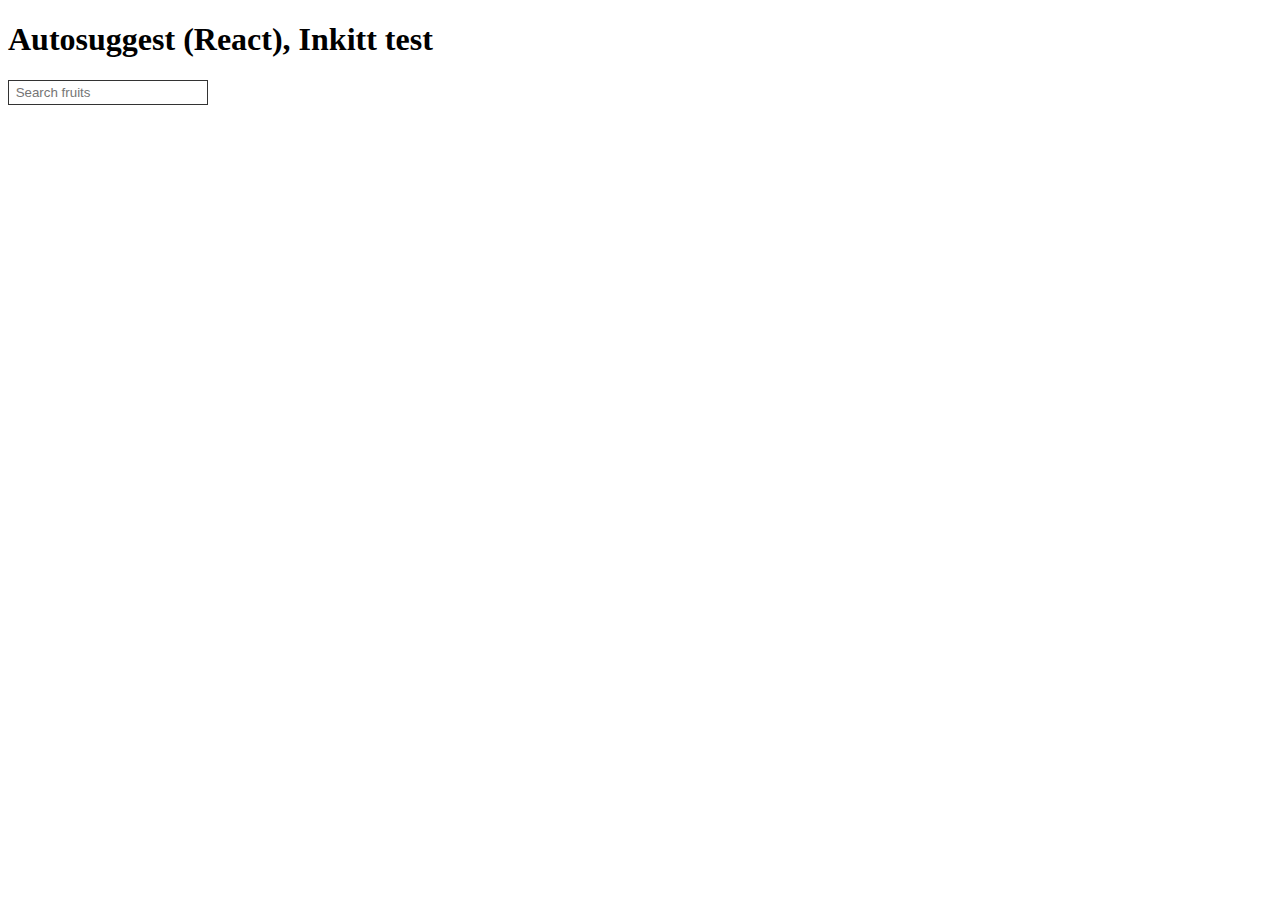
<file: index.html>
<!DOCTYPE html>
<html>
	<head>
	    <meta charset="UTF-8">
    	<meta name="viewport" content="width=device-width, initial-scale=1.0">
		<title>Autosuggest React, Inkitt test</title>
	<link href="styles.css" rel="stylesheet"></head>
	<body>
		<div id="root"></div>
		<!-- <div class="autosuggest__dropdown loading"></div> -->
	<script type="text/javascript" src="react-based.js"></script></body>
</html>
</file>
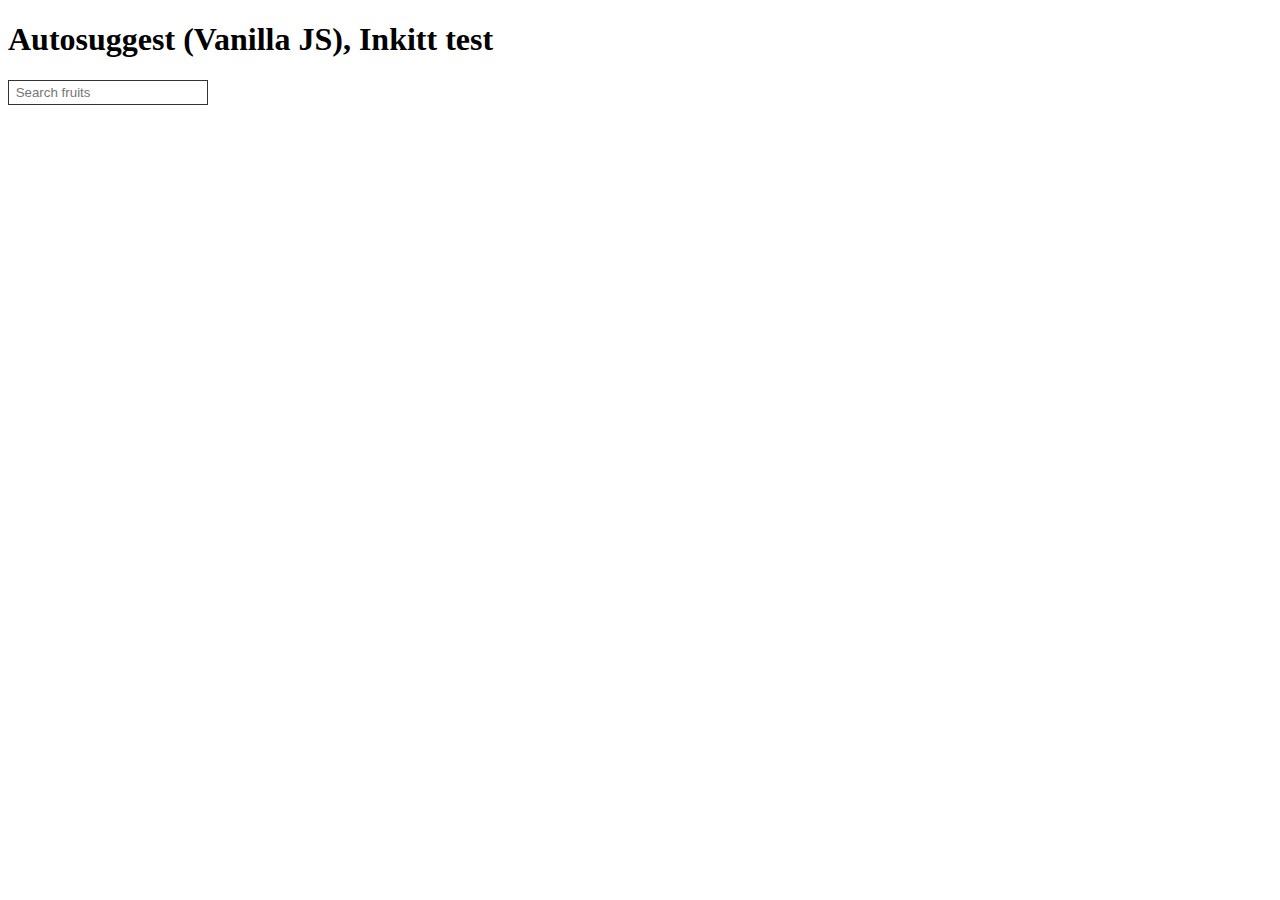
<file: index-vanilla.html>
<!DOCTYPE html>
<html>
	<head>
	    <meta charset="UTF-8">
    	<meta name="viewport" content="width=device-width, initial-scale=1.0">
		<title>Autosuggest Vanilla JS, Inkitt test</title>
	<link href="styles.css" rel="stylesheet"></head>
	<body>
	<h1>Autosuggest (Vanilla JS), Inkitt test</h1>
	<div id="autosuggest_container" class="autosuggest">
		<input type="text" class="autosuggest__input" placeholder="Search fruits">
		<div class="autosuggest__dropdown"></div>
	</div>
	<script type="text/javascript" src="vanilla.js"></script>
	<script type="text/javascript">
		function DataProvider(values, delay) {
    		this.entries = values.map(function(value) { return [value.toLowerCase(), value] });

    		this.delay = delay;
		}

		DataProvider.prototype.search = function(query, limit, successCb, errorCb) {
            if (typeof query !== 'string') {
                errorCb('Wrong query, must be a string');
            }

            if (isNaN(this.delay) || this.delay < 0) {
                errorCb('Wrong delay value, must be positive number');
            }

        	var normalizedQuery = query.toLowerCase();

            var results =
                this.entries
                    .filter(function(entry) { return entry[0].indexOf(normalizedQuery) !== -1 }) // filtering normalized values
                    .map(function(entry) { return entry[1]}) // returning original values
                    .slice(0, limit); // applying limits

            setTimeout(successCb, this.delay, query, results);
        }			

		var as = new AutoSuggestVanilla(
			document.getElementById('autosuggest_container'),
			new DataProvider(
			    ['Apple', 'Pineapple', 'Orange', 'Tomato', 'Grapefruit', 'Cherry', 'Blueberry', 'Cranberry', 'Strawberry'],
			    700				
			),
			5
		);
	</script>
</body>
</html>
</file>
<file: styles.css>
.autosuggest {
  width: 200px; }
  @media screen and (max-width: 960px) {
    .autosuggest {
      width: 100%; } }
  .autosuggest__input {
  border: 1px solid #333333;
  padding-top: 0.3em;
  padding-bottom: 0.3em; }
  .autosuggest__input:focus {
    outline: none; }
  .autosuggest__input, .autosuggest__item {
  -webkit-box-sizing: border-box;
          box-sizing: border-box;
  width: 100%;
  padding-left: 0.5em;
  padding-right: 0.5em; }
  @media screen and (max-width: 960px) {
    .autosuggest__input, .autosuggest__item {
      font-size: 150%; } }
  .autosuggest__dropdown {
  position: relative;
  -webkit-transition: opacity 0.5s ease-out;
  transition: opacity 0.5s ease-out;
  opacity: 1;
  border: 1px solid #333333;
  border-top: none;
  -webkit-box-shadow: 4px 3px 5px 0px rgba(0, 0, 0, .43);
          box-shadow: 4px 3px 5px 0px rgba(0, 0, 0, .43); }
  .autosuggest__dropdown.loading {
    min-height: 31px; }
  .autosuggest__dropdown.loading:before {
      display: block;
      content: '';
      background: none, url(0db5de1f638c9b4b18bff8361340290d.svg) no-repeat;
      position: absolute;
      right: 0.5em;
      top: 0.3em;
      width: 22px;
      height: 22px; }
  @media screen and (-ms-high-contrast: active), screen and (-ms-high-contrast: none) {
        .autosuggest__dropdown.loading:before {
          /* IE10+ specific styles go here */
          background: url(f0f06fa623f5f58cccf078c432ec29ed.gif) no-repeat; } }
  .autosuggest__item {
  padding-top: 0.5em;
  padding-bottom: 0.5em;
  cursor: pointer; }
  .autosuggest__item.selected, .autosuggest__item:hover {
    background-color: #a5bde5; }

/*# sourceMappingURL=styles.css.map*/
</file>
